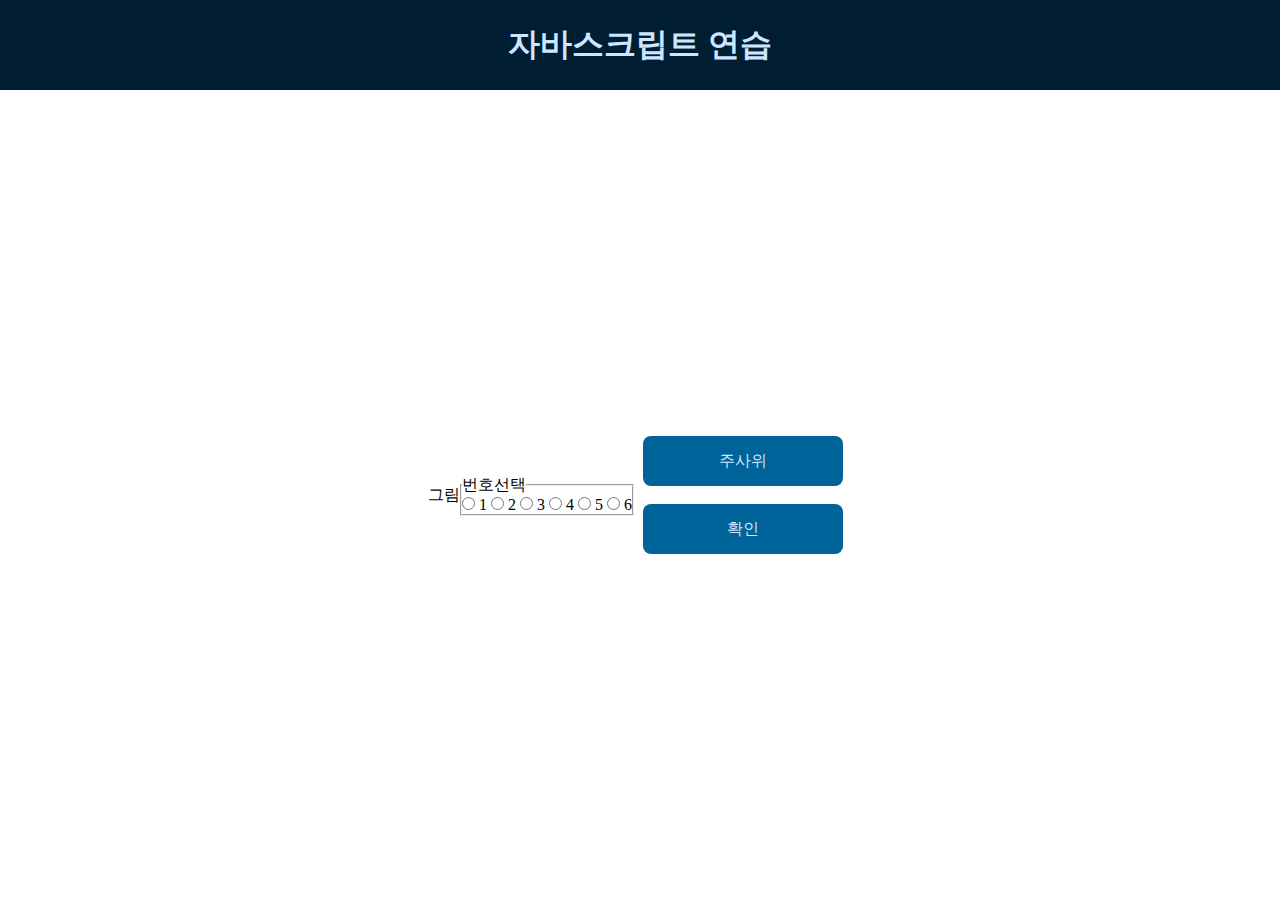
<file: 01/index.html>
<!DOCTYPE html>
<html lang="ko">
<head>
  <meta charset="UTF-8">
  <meta name="viewport" content="width=device-width, initial-scale=1.0, user-scalable=no">
  <title>JS PWA</title>
  <!--웹폰트-->
  <link rel="preconnect" href="https://fonts.googleapis.com">
  <link rel="preconnect" href="https://fonts.gstatic.com" crossorigin>
  <link href="https://fonts.googleapis.com/css2?family=Nanum+Pen+Script&family=Noto+Sans+KR:wght@300;400;500&display=swap" rel="stylesheet">
  <!--스타일 시트-->
  <link rel="stylesheet" href="./styles/index.css">
  <!--내부 자바스크립트-->
  <!--여기도 가능
  <script>
    //alert("Hello World!");
    //console.log("Hello World!");
  </script> 
  -->
  <!--외부 자바스크립트-->
  <!--<script src="./scripts/index.js"></script>-->
  <script src="./scripts/dom.js"></script>
</head>
<body>
  <div id="root">
    <header>
      <h1>자바스크립트 연습</h1>
    </header>
    <!-- 여기도 가능
    <script>
      alert("Hello World!");
      //console.log("Hello World!");
    </script>
    -->
    <main id="content">
      <section id="msg">그림</section>
      <section id="inNum">
        <form name="form1" id="form1">
        <fieldset>
          <legend>번호선택</legend>
          <input type="radio" name="num" value="1" id="r1"><label for="r1"> 1 </label>
          <input type="radio" name="num" value="2" id="r2"><label for="r2"> 2 </label>
          <input type="radio" name="num" value="3" id="r3"><label for="r3"> 3 </label>
          <input type="radio" name="num" value="4" id="r4"><label for="r4"> 4 </label>
          <input type="radio" name="num" value="5" id="r5"><label for="r5"> 5 </label>
          <input type="radio" name="num" value="6" id="r6"><label for="r6"> 6 </label>
        </fieldset>
        </form>
      </section>
      <section id="bt">
        <button id="bt1" onclick="showDice()">주사위</button>
        <button id="bt2" onclick="showOk()">확인</button>
      </section>
    </main>
  </div>
  <!--
  //여기도 가능
  <script>
    //alert("Hello World!");
    //console.log("Hello World!");
    //console.log(document.getElementById("bt"))
  </script>
  -->
</body>
</html>
</file>
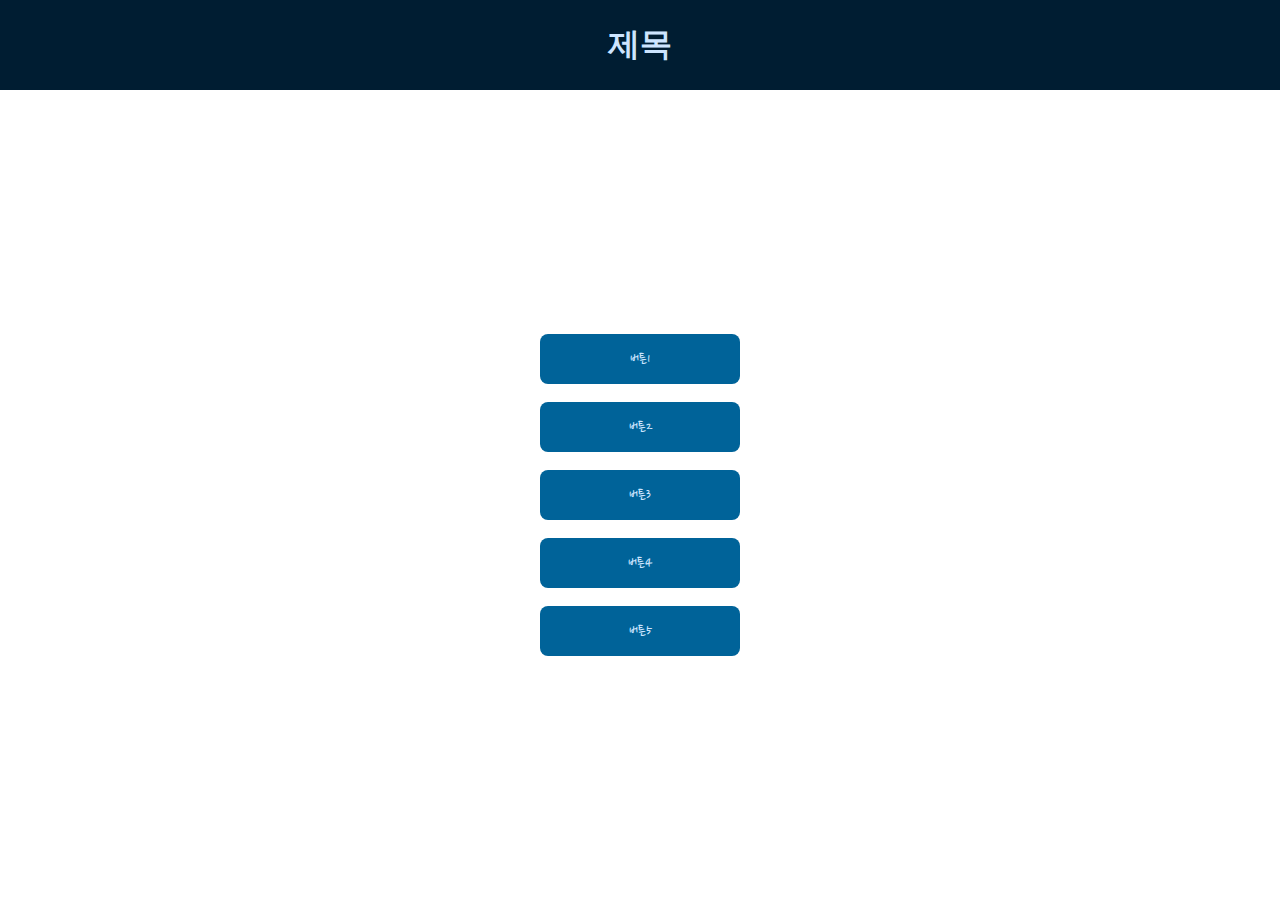
<file: temp/index.html>
<!DOCTYPE html>
<html lang="ko">
<head>
  <meta charset="UTF-8">
  <meta name="viewport" content="width=device-width, initial-scale=1.0, user-scalable=no">
  <title>JS PWA</title>
  <!--웹폰트-->
  <link rel="preconnect" href="https://fonts.googleapis.com">
  <link rel="preconnect" href="https://fonts.gstatic.com" crossorigin>
  <link href="https://fonts.googleapis.com/css2?family=Nanum+Pen+Script&family=Noto+Sans+KR:wght@300;400;500&display=swap" rel="stylesheet">
  <!--스타일 시트-->
  <link rel="stylesheet" href="./styles/index.css">
</head>
<body>
  <div id="root">
    <header>
      <h1>제목</h1>
    </header>
    <main id="content">
      <section id="bt">
        <button class="bt1">버튼1</button>
        <button class="bt1">버튼2</button>
        <button class="bt1">버튼3</button>
        <button class="bt2">버튼4</button>
        <button class="bt2">버튼5</button>
      </section>
    </main>
  </div>
</body>
</html>
</file>
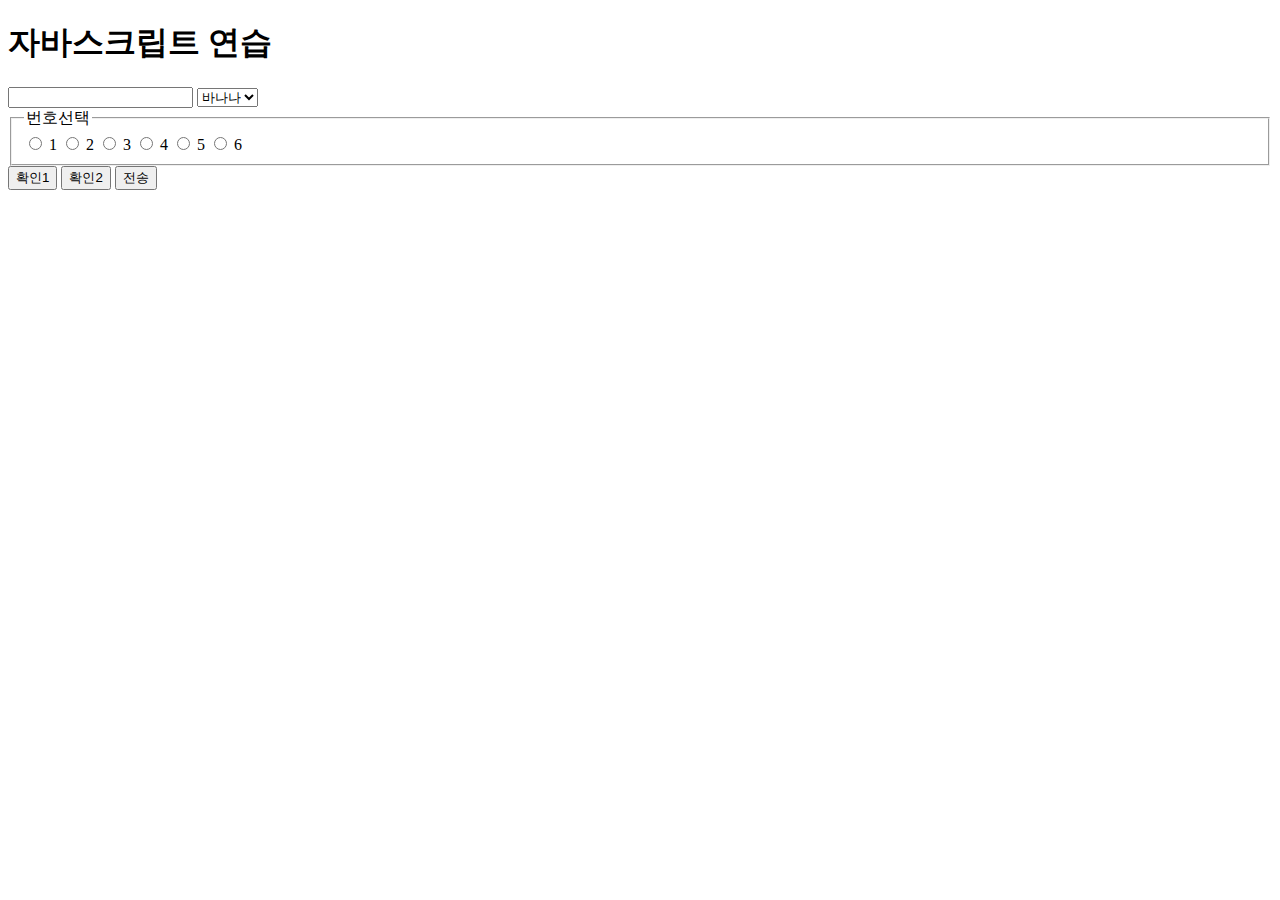
<file: 01/form.html>
<!DOCTYPE html>
<html lang="ko">
<head>
  <meta charset="UTF-8">
  <meta name="viewport" content="width=device-width, initial-scale=1.0, user-scalable=no">
  <title>JS PWA</title>
  <script>
    const show = (n) => {
      console.log(n) ;

      console.log(`text1 : ${document.getElementById("txt1").value}`) ;
      console.log(`text1 : ${form1.txt1.value}`) ;

      console.log(`select : ${document.getElementById("sel1").value}`) ;
      console.log(`select : ${form1.sel1.value}`) ;

      /* radio 버튼 */
      console.log(`radio : ${document.querySelector("input[type=radio]").value}`) ;

      radios = document.querySelectorAll("input[type=radio]") ;
      for (let item of radios) {
        if (item.checked) {
          console.log(`radio2 : ${item.value}`) ;
          break;
        }
      }

      const rt = form1.num.value ;
      console.log(`radio3 : ${rt}`) ;

    }
  </script> 

</head>
<body>
  <div id="root">
    <header>
      <h1>자바스크립트 연습</h1>
    </header>
    <main id="content">
      <section id="inNum">
        <form name="form1" id="form1" action="a.html">
        <input type="txet" name="txt1" id="txt1">
        <select id="sel1" name="sel1">
          <option value="1">사과</option>
          <option value="2" selected>바나나</option>
          <option value="3">딸기</option>
        </select>
        <fieldset>
          <legend>번호선택</legend>
          <input type="radio" name="num" value="1" id="r1"><label for="r1"> 1 </label>
          <input type="radio" name="num" value="2" id="r2"><label for="r2"> 2 </label>
          <input type="radio" name="num" value="3" id="r3"><label for="r3"> 3 </label>
          <input type="radio" name="num" value="4" id="r4"><label for="r4"> 4 </label>
          <input type="radio" name="num" value="5" id="r5"><label for="r5"> 5 </label>
          <input type="radio" name="num" value="6" id="r6"><label for="r6"> 6 </label>
        </fieldset>
        <input type="button" onclick="show(1);" value="확인1">
        <input type="button" onclick="show(2);" value="확인2">
        <input type="submit" value="전송">
        </form>
      </section>
    </main>
  </div> 
</body>
</html>
</file>
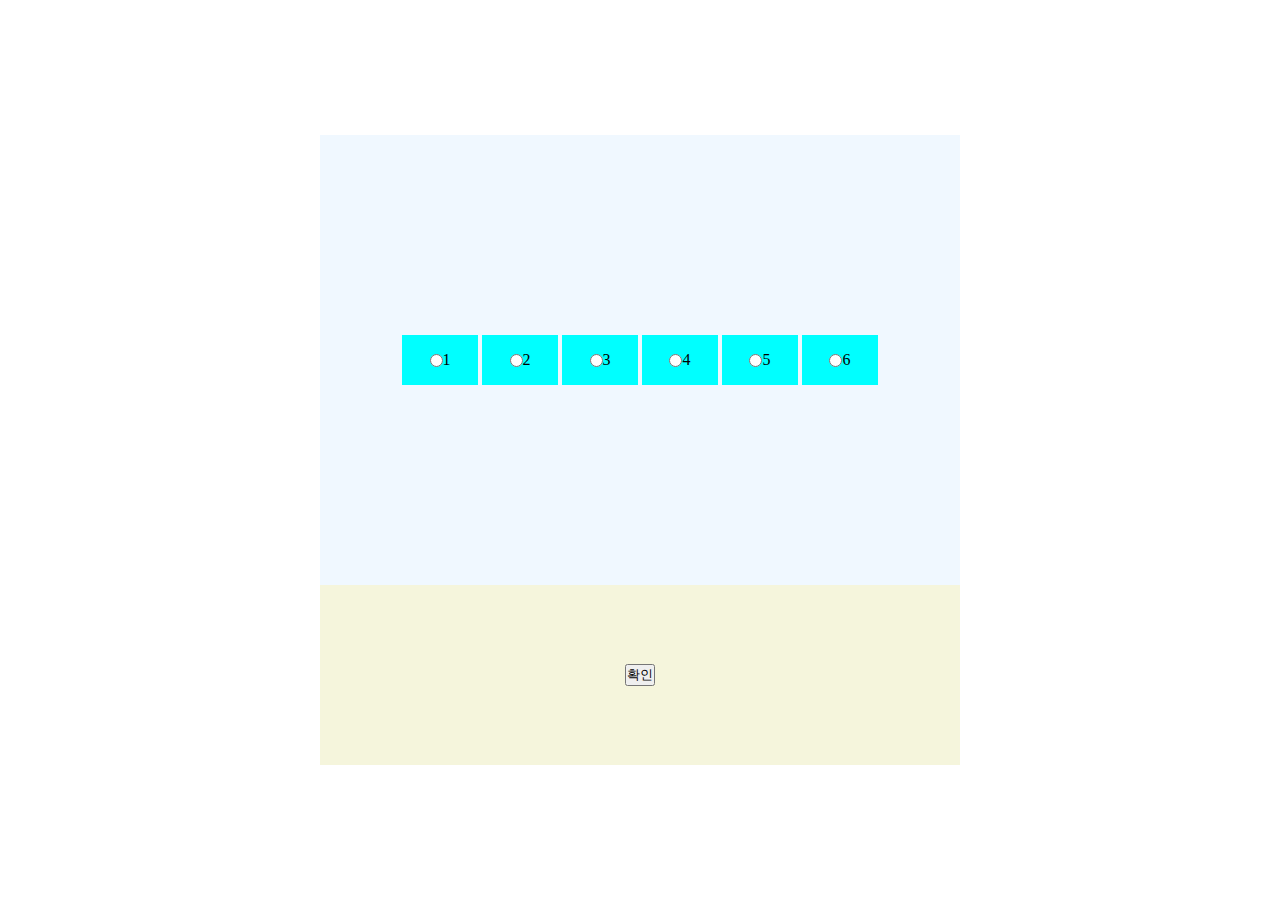
<file: 01/layout.html>
<!DOCTYPE html>
<html lang="ko">
<head>
  <meta charset="UTF-8"> 
  <meta name="viewport" content="width=device-width, initial-scale=1.0">
  <title>레이아웃</title>
  <link rel="stylesheet" href="./styles/layout.css">
</head>
<body>
  <main id="root">
    <section id="s1">
      <div class="dc">
        <input type="radio" name="r1" id="idr1" value="1">
        <label for="idr1">1</label>
      </div>
      <div class="dc">
        <input type="radio" name="r1" id="idr1" value="1">
        <label for="idr1">2</label>
      </div>
      <div class="dc">
        <input type="radio" name="r1" id="idr2" value="2">
        <label for="idr2">3</label>
      </div>
      <div class="dc">
        <input type="radio" name="r1" id="idr3" value="3">
        <label for="idr3">4</label>
      </div>
      <div class="dc">
        <input type="radio" name="r1" id="idr4" value="4">
        <label for="idr4">5</label>
      </div>
      <div class="dc">
        <input type="radio" name="r1" id="idr5" value="5">
        <label for="idr5">6</label>
      </div> 
    </section>
    <section id="s2">
      <button id="bt1">확인</button>
    </section>
  </main>
</body>
</html>
</file>
<file: 01/styles/index.css>
/* 레이아웃 */
* {
  margin: 0px;
  padding: 0px;
}

header {
  height: 10vh;
  background-color: #001d32;
  color: #cde5ff;
  display: flex;
  justify-content: center;
  align-items: center;
  top : 0;
  position: sticky ;
  
}

header > h1 {
  
}

main {
  height: 90vh; 
  display: flex;
  justify-content: center;
  align-items: center;
}

main > section {
  display: flex;
  flex-direction: column;
  justify-content: center;
  align-items: center;
}

/*버튼*/
button {
  display: inline-block;
  width: 100%;
  margin: 1vh;
  width: 50vw;
  height: 20vw;
  max-width: 200px;
  max-height: 50px;
  border: none;
  border-radius: 8px;
  background-color:#006399;
  color: #cde5ff;
  font-size: 1rem; 
}

button:hover, button:active {
  background-color:#cde5ff;
  color: #006399;
}
</file>
<file: temp/styles/index.css>
/* 레이아웃 */
* {
  margin: 0px;
  padding: 0px;
}

header {
  height: 10vh;
  background-color: #001d32;
  color: #cde5ff;
  display: flex;
  justify-content: center;
  align-items: center;
  top : 0;
  position: sticky ;
  
}

header > h1 {
  
}

main {
  height: 90vh; 
  display: flex;
  justify-content: center;
  align-items: center;
}

main > section {
  display: flex;
  flex-direction: column;
  justify-content: center;
  align-items: center;
}

/*버튼*/
button {
  display: inline-block;
  width: 100%;
  margin: 1vh;
  width: 50vw;
  height: 20vw;
  max-width: 200px;
  max-height: 50px;
  border: none;
  border-radius: 8px;
  background-color:#006399;
  color: #cde5ff;
  font-size: 1rem;
  font-family: 'Nanum Pen Script', cursive;
}

button:hover, button:active {
  background-color:#cde5ff;
  color: #006399;
}
</file>
<file: 01/styles/layout.css>
* {
  margin: 0px;
  padding: 0px;
}

main {
  width: 100vw;
  height: 100vh;
  display: flex;
  flex-direction: column;
  justify-content: center;
  align-items: center;
}

section {
  width:50vW;
}

#s1 {
  background-color:aliceblue;
  height: 50vh;
  display: flex;
  flex-direction: row;
  justify-content: center;
  align-items: center;
}

.dc {
  width: 12%;
  height: 50px;
  background-color: aqua;
  margin: 0.1rem;
  display: inline-flex; 
  justify-content: center;
  align-items: center;
}

#s2 {
  background-color: beige;
  height: 20vh;
  display: flex; 
  justify-content: center;
  align-items: center;
}
</file>
